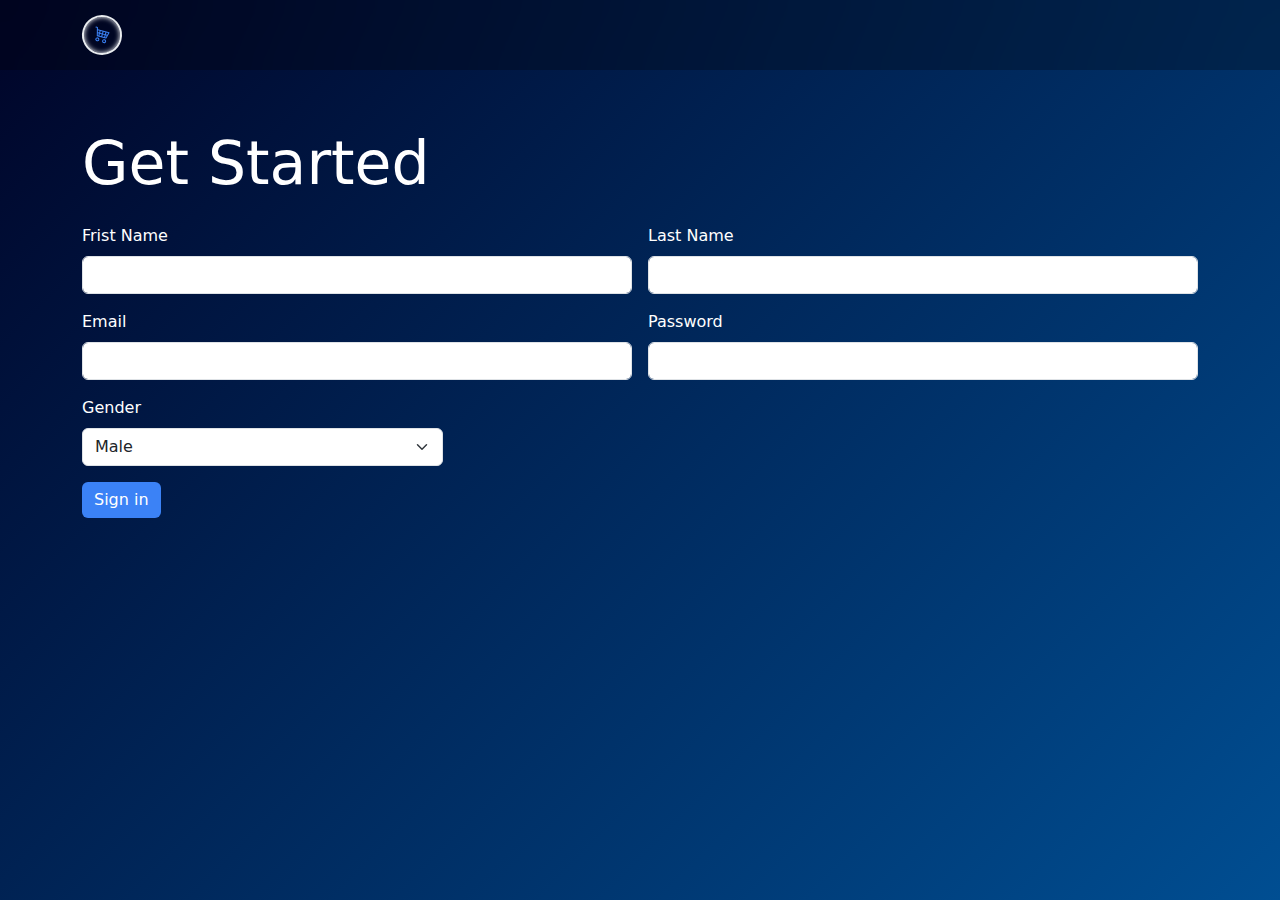
<file: index.html>
<!DOCTYPE html>
<html lang="en">

<head>
    <meta charset="UTF-8">
    <meta name="viewport" content="width=device-width, initial-scale=1.0">
    <meta name="description" content="Discover a seamless shopping experience with our online store. Explore a wide range of products,
    add to your cart, and enjoy secure checkout. Shop now for the best deals and fast delivery!">
    <title>Shopping Cart</title>

    <!-- Css link -->
    <link href="Styles/main.css" rel="stylesheet">
    <link href="Styles/global.css" rel="stylesheet">

    <!-- Bootstrap -->
    <link href="https://cdn.jsdelivr.net/npm/bootstrap-icons@1.10.0/font/bootstrap-icons.css" rel="stylesheet">
    <link href="https://cdn.jsdelivr.net/npm/bootstrap@5.3.0/dist/css/bootstrap.min.css" rel="stylesheet">
    <script src="https://cdn.jsdelivr.net/npm/bootstrap@5.3.0/dist/js/bootstrap.bundle.min.js"></script>

</head>

<body>
    <div class="content">

        <!-- << Start Header -->
        <header
            class="w-100 d-flex justify-content-between align-items-center position-fixed top-0 start-0 bg-opacity-25 bg-black">
            <div class="container d-flex justify-content-between align-items-center">
                <div class="logo fs-3 text-light d-flex align-items-center gap-3">
                    <div
                        class="logo-wrapper d-flex justify-content-center align-items-center rounded-pill border border-2 border-light-subtle">
                        <i class="bi bi-cart4 fs-6"></i>
                    </div>
                </div>

                <div class="log-out">
                    <button class="Btn bg-danger rounded-3">
                        <div class="sign">
                            <i class="bi bi-box-arrow-left text-light"></i>
                        </div>
                        <div class="text">Logout</div>
                    </button>

                </div>
        </header>
        <!--  End Header // >> -->

        <!-- Start Home section // >> -->
        <section class="home pt-5">

            <main class="py-5 d-flex flex-column justify-content-evenly align-content-center">
                <div class="container">
                    <section
                        class="d-flex flex-column flex-md-row justify-content-center text-center justify-content-md-start gap-3 text-md-start align-items-center">
                        <p class="welocme-msg text-capitalize text-light">Welcome <span class="user-name fw-bold">Mr
                                ....</span>
                            To Our
                            Shopping
                            Cart</p>
                        <i class="bi bi-bag-heart-fill cart"></i>
                    </section>
                </div>

                <div class="container mt-5">
                    <div class="row justify-content-evenly gap-5">

                        <div class="card col-md-6 p-0 position-relative border-0" style="width: 18rem;">
                            <div class="price position-absolute top0 end-0 btn btn-primary">
                                1999$
                            </div>
                            <img src="./Imgs/ps4.jpg" class="card-img-top" alt="...">
                            <div class="card-body">
                                <p class="card-text">Some quick example text to build on the card title and make up
                                    the
                                    bulk
                                    of
                                    the card's
                                    content.</p>
                                <a href="./Pages/products.html" class="btn btn-primary">Shop More</a>
                            </div>
                        </div>

                        <div class="card col-md-6 p-0 position-relative border-0" style="width: 18rem;">
                            <div class="price position-absolute top0 end-0 btn btn-warning">
                                299$
                            </div>
                            <img src="./Imgs/shose2.jpg" class="card-img-top" alt="...">
                            <div class="card-body">
                                <p class="card-text">Some quick example text to build on the card title and make up
                                    the
                                    bulk
                                    of
                                    the card's
                                    content.</p>
                                <a href="./Pages/products.html" class="btn btn-primary">Shop More</a>
                            </div>
                        </div>

                        <div class="card col-md-6 p-0 position-relative border-0" style="width: 18rem;">
                            <div class="price position-absolute top0 end-0 btn btn-primary">
                                39$
                            </div>
                            <img src="./Imgs/watch2.jpg" class="card-img-top" alt="...">
                            <div class="card-body">
                                <p class="card-text">Some quick example text to build on the card title and make up
                                    the
                                    bulk
                                    of
                                    the card's
                                    content.</p>

                                <a href="./Pages/products.html" class="btn btn-primary">Shop More</a>
                            </div>
                        </div>

                        <div class="card show-more col-md-6 p-0 d-flex flex-column justify-content-center align-items-center"
                            style="width: 18rem;">
                            <div
                                class="icon-wrapper d-flex flex-column justify-content-center align-items-center text-center">
                                <i class="bi bi-cart-plus fs-1"></i>
                            </div>
                            <a href="./Pages/products.html">
                                <div class="card-body text-center text-capitalize">
                                    <p class="card-text">
                                        Click here to shop more products
                                        in products page
                                    </p>
                                </div>
                            </a>
                        </div>

                    </div>
                </div>

            </main>
        </section>
        <!-- End Home section // >> -->

    </div>

    <script src="../Scripts/main.js" defer></script>
</body>

</html>
</file>
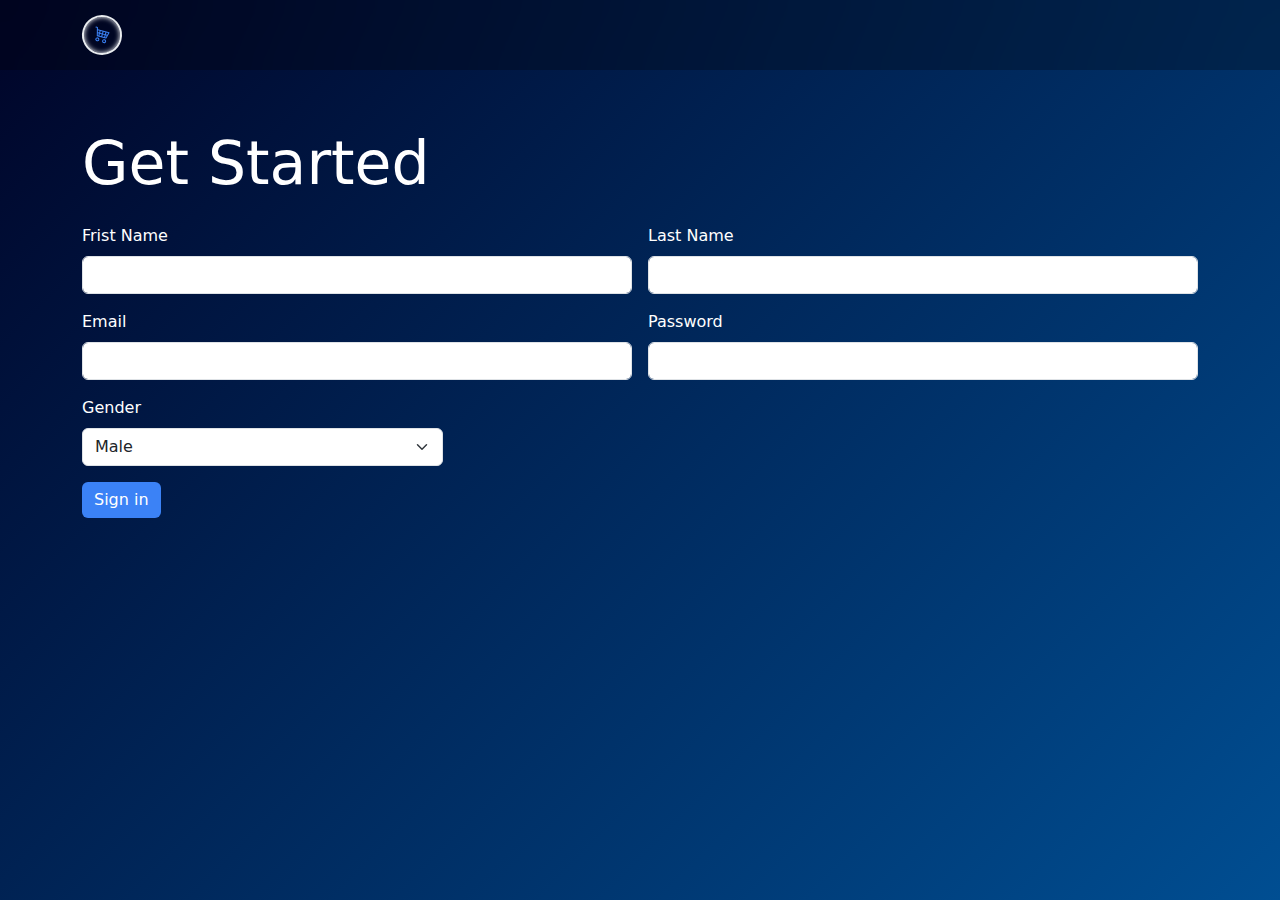
<file: Pages/index.html>
<!DOCTYPE html>
<html lang="en">

<head>
    <meta charset="UTF-8">
    <meta name="viewport" content="width=device-width, initial-scale=1.0">
    <meta name="description" content="Discover a seamless shopping experience with our online store. Explore a wide range of products,
    add to your cart, and enjoy secure checkout. Shop now for the best deals and fast delivery!">
    <title>Shopping Cart</title>

    <!-- Css link -->
    <link href="../Styles/main.css" rel="stylesheet">
    <link href="../Styles/global.css" rel="stylesheet">

    <!-- Bootstrap -->
    <link href="https://cdn.jsdelivr.net/npm/bootstrap-icons@1.10.0/font/bootstrap-icons.css" rel="stylesheet">
    <link href="https://cdn.jsdelivr.net/npm/bootstrap@5.3.0/dist/css/bootstrap.min.css" rel="stylesheet">
    <script src="https://cdn.jsdelivr.net/npm/bootstrap@5.3.0/dist/js/bootstrap.bundle.min.js"></script>

</head>

<body>
    <div class="content">

        <!-- << Start Header -->
        <header
            class="w-100 d-flex justify-content-between align-items-center position-fixed top-0 start-0 bg-opacity-25 bg-black">
            <div class="container d-flex justify-content-between align-items-center">
                <div class="logo fs-3 text-light d-flex align-items-center gap-3">
                    <div
                        class="logo-wrapper d-flex justify-content-center align-items-center rounded-pill border border-2 border-light-subtle">
                        <i class="bi bi-cart4 fs-6"></i>
                    </div>
                </div>

                <div class="log-out">
                    <button class="Btn bg-danger rounded-3">
                        <div class="sign">
                            <i class="bi bi-box-arrow-left text-light"></i>
                        </div>
                        <div class="text">Logout</div>
                    </button>

                </div>
        </header>
        <!--  End Header // >> -->

        <!-- Start Home section // >> -->
        <section class="home pt-5">

            <main class="py-5 d-flex flex-column justify-content-evenly align-content-center">
                <div class="container">
                    <section
                        class="d-flex flex-column flex-md-row justify-content-center text-center justify-content-md-start gap-3 text-md-start align-items-center">
                        <p class="welocme-msg text-capitalize text-light">Welcome <span class="user-name fw-bold">Mr
                                ....</span>
                            To Our
                            Shopping
                            Cart</p>
                        <i class="bi bi-bag-heart-fill cart"></i>
                    </section>
                </div>

                <div class="container mt-5">
                    <div class="row justify-content-evenly gap-5">

                        <div class="card col-md-6 p-0 position-relative border-0" style="width: 18rem;">
                            <div class="price position-absolute top0 end-0 btn btn-primary">
                                1999$
                            </div>
                            <img src="/Imgs/ps4.jpg" class="card-img-top" alt="...">
                            <div class="card-body">
                                <p class="card-text">Some quick example text to build on the card title and make up
                                    the
                                    bulk
                                    of
                                    the card's
                                    content.</p>
                                <a href="./products.html" class="btn btn-primary">Shop More</a>
                            </div>
                        </div>

                        <div class="card col-md-6 p-0 position-relative border-0" style="width: 18rem;">
                            <div class="price position-absolute top0 end-0 btn btn-warning">
                                299$
                            </div>
                            <img src="/Imgs/shose2.jpg" class="card-img-top" alt="...">
                            <div class="card-body">
                                <p class="card-text">Some quick example text to build on the card title and make up
                                    the
                                    bulk
                                    of
                                    the card's
                                    content.</p>
                                <a href="./products.html" class="btn btn-primary">Shop More</a>
                            </div>
                        </div>

                        <div class="card col-md-6 p-0 position-relative border-0" style="width: 18rem;">
                            <div class="price position-absolute top0 end-0 btn btn-primary">
                                39$
                            </div>
                            <img src="/Imgs/watch2.jpg" class="card-img-top" alt="...">
                            <div class="card-body">
                                <p class="card-text">Some quick example text to build on the card title and make up
                                    the
                                    bulk
                                    of
                                    the card's
                                    content.</p>

                                <a href="./products.html" class="btn btn-primary">Shop More</a>
                            </div>
                        </div>

                        <div class="card show-more col-md-6 p-0 d-flex flex-column justify-content-center align-items-center"
                            style="width: 18rem;">
                            <div
                                class="icon-wrapper d-flex flex-column justify-content-center align-items-center text-center">
                                <i class="bi bi-cart-plus fs-1"></i>
                            </div>
                            <a href="./products.html">
                                <div class="card-body text-center text-capitalize">
                                    <p class="card-text">
                                        Click here to shop more products
                                        in products page
                                    </p>
                                </div>
                            </a>
                        </div>

                    </div>
                </div>

            </main>
        </section>
        <!-- End Home section // >> -->

    </div>

    <script src="../Scripts/main.js" defer></script>
</body>

</html>
</file>
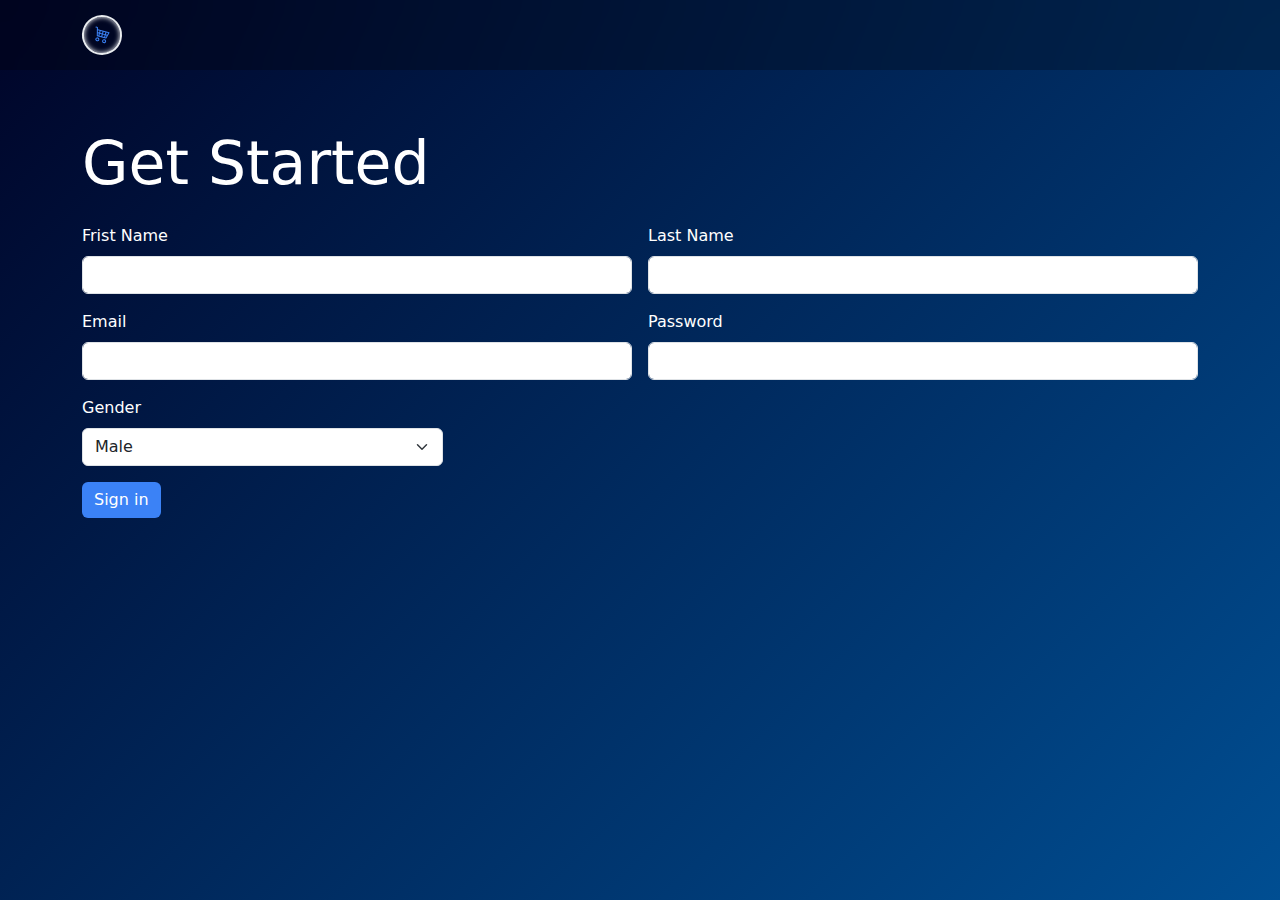
<file: get-started.html>
<!DOCTYPE html>
<html lang="en">

<head>
    <meta charset="UTF-8">
    <meta name="viewport" content="width=device-width, initial-scale=1.0">
    <meta name="description" content="Discover a seamless shopping experience with our online store. Explore a wide range of products,
    add to your cart, and enjoy secure checkout. Shop now for the best deals and fast delivery!">
    <title>Get Started</title>

    <!-- Css Links  -->
    <link href="Styles/global.css" rel="stylesheet">

    <!-- Bootstrap -->
    <link href="https://cdn.jsdelivr.net/npm/bootstrap-icons@1.10.0/font/bootstrap-icons.css" rel="stylesheet">
    <link href="https://cdn.jsdelivr.net/npm/bootstrap@5.3.0/dist/css/bootstrap.min.css" rel="stylesheet">
    <script src="https://cdn.jsdelivr.net/npm/bootstrap@5.3.0/dist/js/bootstrap.bundle.min.js"></script>
</head>

<body>
    <div class="content">
        <header
            class="w-100 d-flex justify-content-between align-items-center position-sticky top-0 start-0 bg-opacity-25 bg-black">
            <div class="container">
                <div class="logo fs-3 text-light d-flex align-items-center gap-3">
                    <div
                        class="logo-wrapper d-flex justify-content-center align-items-center rounded-pill border border-2 border-light-subtle">
                        <i class="bi bi-cart4 fs-6"></i>
                    </div>
                </div>
            </div>
        </header>

        <div class="container py-5">
            <p class="main-msg">
                Get Started
            </p>
            <form id="#" class="row g-3">
                <!-- Start User Full Name -->
                <div class="col-md-6">
                    <label for="fristName" class="form-label">Frist Name</label>
                    <input type="text" class="form-control" id="fristName">
                </div>
                <div class="col-md-6">
                    <label for="lastName" class="form-label">Last Name</label>
                    <input type="text" class="form-control" id="lastName">
                </div>
                <!-- End User Full Name -->

                <!-- Start User Email & Pass -->
                <div class="col-md-6">
                    <label for="inputEmail4" class="form-label">Email</label>
                    <input type="email" class="form-control" id="inputEmail4">
                </div>
                <div class="col-md-6">
                    <label for="inputPassword4" class="form-label">Password</label>
                    <input type="password" class="form-control" id="inputPassword4" minlength="8">
                </div>
                <!-- End User Email & Pass -->

                <!-- Start Gender -->
                <div class="col-md-4">
                    <label for="inputState" class="form-label">Gender</label>
                    <select id="inputState" class="form-select">
                        <option selected>Male</option>
                        <option>Female</option>
                    </select>
                </div>
                <!-- End Gender -->

                <div id="submit" class="col-12">
                    <button type="submit" class="btn btn-primary">Sign in</button>
                </div>
            </form>

        </div>
    </div>

    <script type="module" src="Scripts/get-started.js" defer></script>
</body>

</html>
</file>
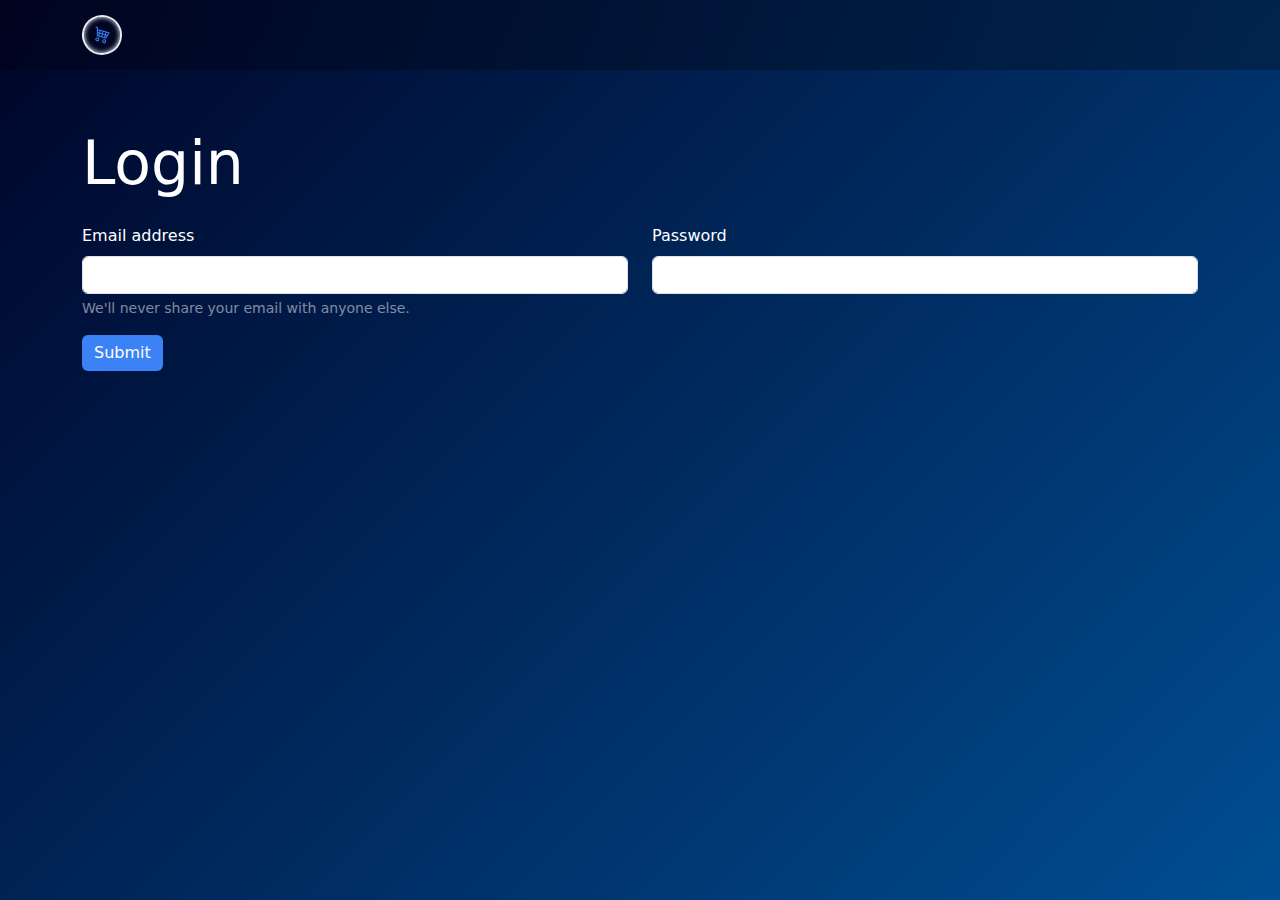
<file: login.html>
<!DOCTYPE html>
<html lang="en">

<head>
    <meta charset="UTF-8">
    <meta name="viewport" content="width=device-width, initial-scale=1.0">
    <meta name="description" content="Discover a seamless shopping experience with our online store. Explore a wide range of products,
    add to your cart, and enjoy secure checkout. Shop now for the best deals and fast delivery!">
    <title>Login</title>

    <!-- Css -->
    <link href="Styles/global.css" rel="stylesheet">

    <!-- Bootstrap -->
    <link href="https://cdn.jsdelivr.net/npm/bootstrap-icons@1.10.0/font/bootstrap-icons.css" rel="stylesheet">
    <link href="https://cdn.jsdelivr.net/npm/bootstrap@5.3.0/dist/css/bootstrap.min.css" rel="stylesheet">
    <script src="https://cdn.jsdelivr.net/npm/bootstrap@5.3.0/dist/js/bootstrap.bundle.min.js"></script>
</head>

<body>

    <div class="content">
        <header
            class="w-100 d-flex justify-content-between align-items-center position-sticky top-0 start-0 bg-opacity-25 bg-black">
            <div class="container">
                <div class="logo fs-3 text-light d-flex align-items-center gap-3">
                    <div
                        class="logo-wrapper d-flex justify-content-center align-items-center rounded-pill border border-2 border-light-subtle">
                        <i class="bi bi-cart4 fs-6"></i>
                    </div>
                </div>
            </div>
        </header>

        <div class="container py-5">

            <p class="main-msg"> Login </p>
            <form id="#">
                <div class="row">
                    <div class="mb-3 col-md-6">
                        <label for="exampleInputEmail1" class="form-label">Email address</label>
                        <input type="email" class="form-control" id="exampleInputEmail1" aria-describedby="emailHelp">
                        <div id="emailHelp" class="form-text text-white-50">We'll never share your email with
                            anyone else.</div>
                    </div>
                    <div class="mb-3 col-md-6">
                        <label for="exampleInputPassword1" class="form-label">Password</label>
                        <input type="password" class="form-control" id="exampleInputPassword1" minlength="8">
                    </div>
                </div>

                <button id="submit" type="submit" class="btn btn-primary">Submit</button>
            </form>

        </div>

    </div>

    <script type="module" src="Scripts/login.js"></script>
</body>

</html>
</file>
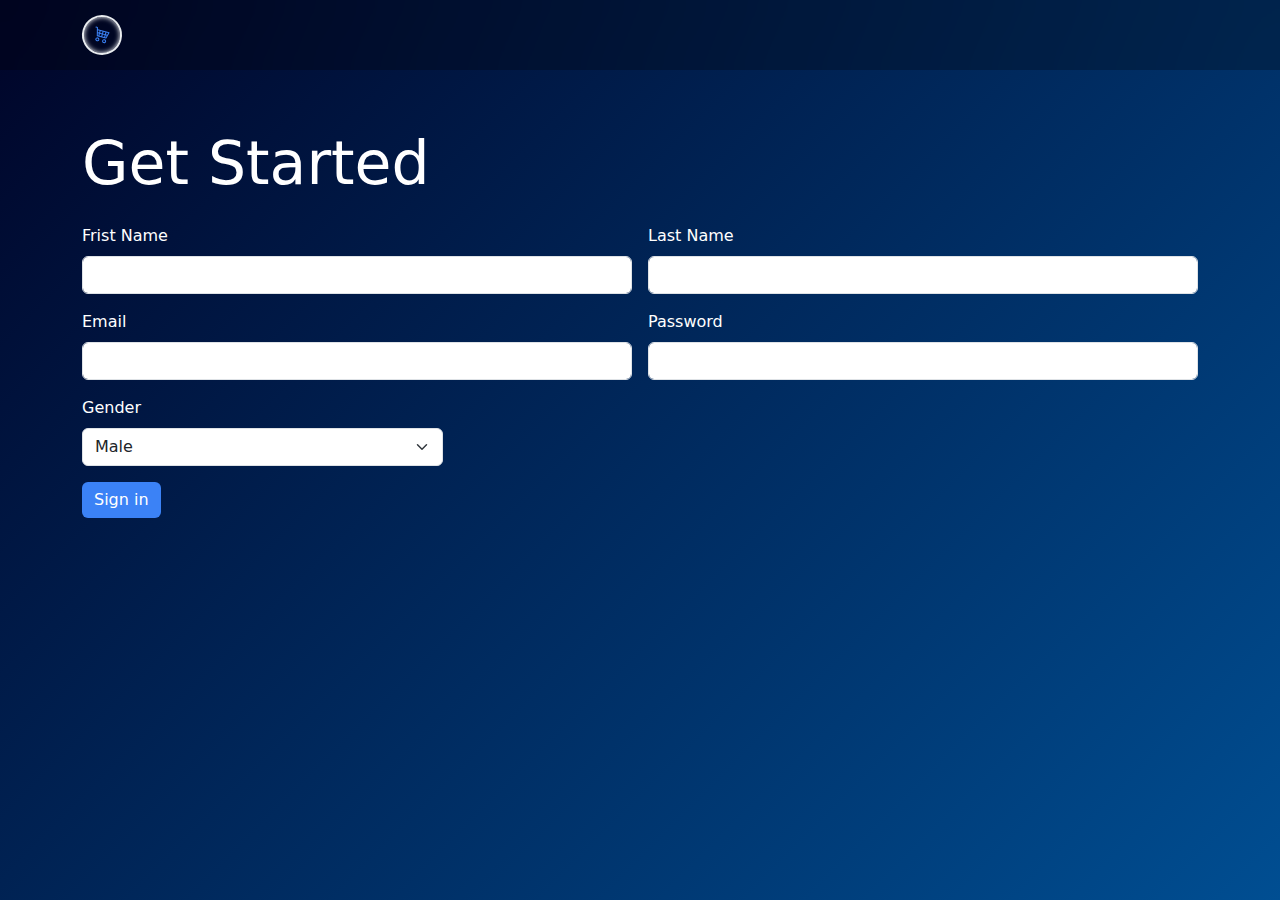
<file: products.html>
<!DOCTYPE html>
<html lang="en">

<head>
    <meta charset="UTF-8">
    <meta name="viewport" content="width=device-width, initial-scale=1.0">
    <meta name="description" content="Discover a seamless shopping experience with our online store. Explore a wide range of products,
    add to your cart, and enjoy secure checkout. Shop now for the best deals and fast delivery!">

    <title>Products</title>

    <!-- Css Links  -->
    <link href="Styles/global.css" rel="stylesheet">
    <link href="Styles/products.css" rel="stylesheet">


    <!-- Bootstrap -->
    <link href="https://cdn.jsdelivr.net/npm/bootstrap-icons@1.10.0/font/bootstrap-icons.css" rel="stylesheet">
    <link href="https://cdn.jsdelivr.net/npm/bootstrap@5.3.0/dist/css/bootstrap.min.css" rel="stylesheet">
    <script src="https://cdn.jsdelivr.net/npm/bootstrap@5.3.0/dist/js/bootstrap.bundle.min.js"></script>
</head>

<body>
    <div class="popup d-flex justify-content-center align-items-center
                gap-3 position-fixed top-50 py-4 rounded-3">
    </div>

    <!-- Outside the content to be the obvious chiled to the body  -->
    <div class="load-overlay d-flex justify-content-center align-items-center">
        <div class="loading">
            <span></span>
            <span></span>
            <span></span>
            <span></span>
            <span></span>
        </div>
    </div>

    <div class="content">
        <!-- << Start Header -->
        <header
            class="w-100 position-sticky top-0 start-0 bg-opacity-25 bg-black d-flex justify-content-between align-items-center ">
            <div class="container d-flex justify-content-between align-items-center ">
                <div class="logo fs-3 text-light d-flex align-items-center gap-3">
                    <div
                        class="logo-wrapper d-flex justify-content-center align-items-center rounded-pill border border-2 border-light-subtle">
                        <a class="d-flex justify-content-center align-items-center" href="./index.html">
                            <i class="bi bi-cart4 fs-6"></i>
                        </a>
                    </div>
                </div>

                <div class="cart-icon position-relative">
                    <span class="cart-num d-flex justify-content-center align-items-center
                    position-absolute top-0 end-0 text-light rounded-pill bg-primary fw-bold">
                    </span>
                    <i class="bi bi-cart2 fs-3 text-white"></i>
                </div>
            </div>
        </header>
        <!--  End Header // >> -->

        <!-- << Start Products Page -->
        <div class="container py-5">
            <div class="title pb-5">
                <p class="fs-3 text-white">All Categorey</p>
            </div>
            <div class="products row gap-5 justify-content-evenly">

            </div>
        </div>
        <!-- End Products Page // >> -->

        <!-- << Start Cart Page -->
        <div class="cart-page">
            <div class="container py-5">
                <!-- Cart Products -->
                <div class="products py-5 row gap-5 justify-content-evenly"> </div>
                <!-- Info -->
                <div class="cost-container bg-primary bg-opacity-50 rounded-2 text-light mb-5 fs-5 p-3 
                    d-flex flex-column justify-content-center align-items-center">
                    <p> Total Products <span class="products-num"></span> </p>
                    <p>Discount : -- </p>
                    <p> Shipping : Free </p>
                    <p class="m-0">Total Cost : <span class="total-cost"></span> </p>
                </div>
            </div>
        </div>
        <!-- End Cart Page // >> -->
    </div>
    <script src="Scripts/products.js" defer></script>
</body>

</html>
</file>
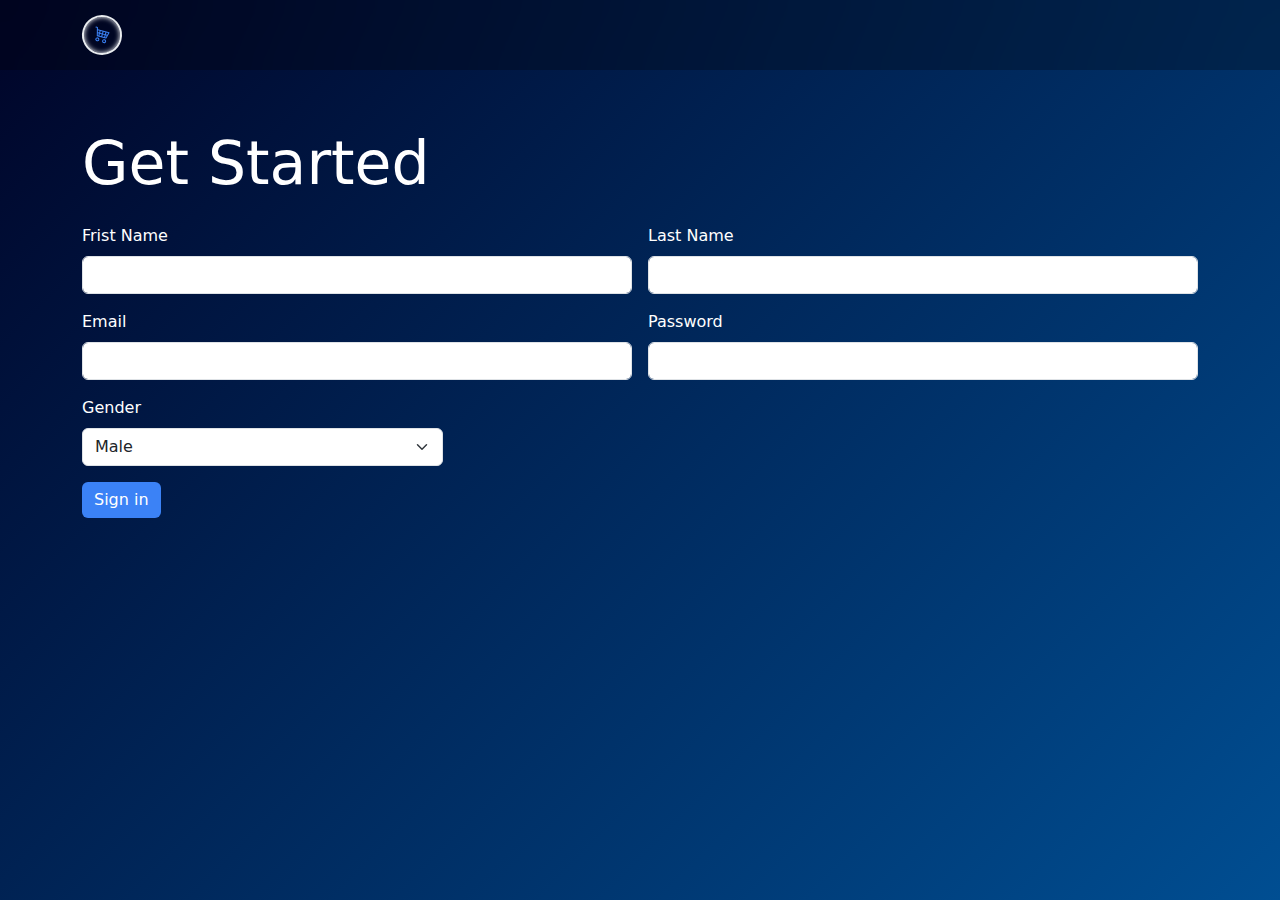
<file: Pages/get-started.html>
<!DOCTYPE html>
<html lang="en">

<head>
    <meta charset="UTF-8">
    <meta name="viewport" content="width=device-width, initial-scale=1.0">
    <meta name="description" content="Discover a seamless shopping experience with our online store. Explore a wide range of products,
    add to your cart, and enjoy secure checkout. Shop now for the best deals and fast delivery!">
    <title>Get Started</title>

    <!-- Css Links  -->
    <link href="../Styles/global.css" rel="stylesheet">

    <!-- Bootstrap -->
    <link href="https://cdn.jsdelivr.net/npm/bootstrap-icons@1.10.0/font/bootstrap-icons.css" rel="stylesheet">
    <link href="https://cdn.jsdelivr.net/npm/bootstrap@5.3.0/dist/css/bootstrap.min.css" rel="stylesheet">
    <script src="https://cdn.jsdelivr.net/npm/bootstrap@5.3.0/dist/js/bootstrap.bundle.min.js"></script>
</head>

<body>
    <div class="content">
        <header
            class="w-100 d-flex justify-content-between align-items-center position-sticky top-0 start-0 bg-opacity-25 bg-black">
            <div class="container">
                <div class="logo fs-3 text-light d-flex align-items-center gap-3">
                    <div
                        class="logo-wrapper d-flex justify-content-center align-items-center rounded-pill border border-2 border-light-subtle">
                        <i class="bi bi-cart4 fs-6"></i>
                    </div>
                </div>
            </div>
        </header>

        <div class="container py-5">
            <p class="main-msg">
                Get Started
            </p>
            <form id="#" class="row g-3">
                <!-- Start User Full Name -->
                <div class="col-md-6">
                    <label for="fristName" class="form-label">Frist Name</label>
                    <input type="text" class="form-control" id="fristName">
                </div>
                <div class="col-md-6">
                    <label for="lastName" class="form-label">Last Name</label>
                    <input type="text" class="form-control" id="lastName">
                </div>
                <!-- End User Full Name -->

                <!-- Start User Email & Pass -->
                <div class="col-md-6">
                    <label for="inputEmail4" class="form-label">Email</label>
                    <input type="email" class="form-control" id="inputEmail4">
                </div>
                <div class="col-md-6">
                    <label for="inputPassword4" class="form-label">Password</label>
                    <input type="password" class="form-control" id="inputPassword4" minlength="8">
                </div>
                <!-- End User Email & Pass -->

                <!-- Start Gender -->
                <div class="col-md-4">
                    <label for="inputState" class="form-label">Gender</label>
                    <select id="inputState" class="form-select">
                        <option selected>Male</option>
                        <option>Female</option>
                    </select>
                </div>
                <!-- End Gender -->

                <div id="submit" class="col-12">
                    <button type="submit" class="btn btn-primary">Sign in</button>
                </div>
            </form>

        </div>
    </div>

    <script type="module" src="../Scripts/get-started.js" defer></script>
</body>

</html>
</file>
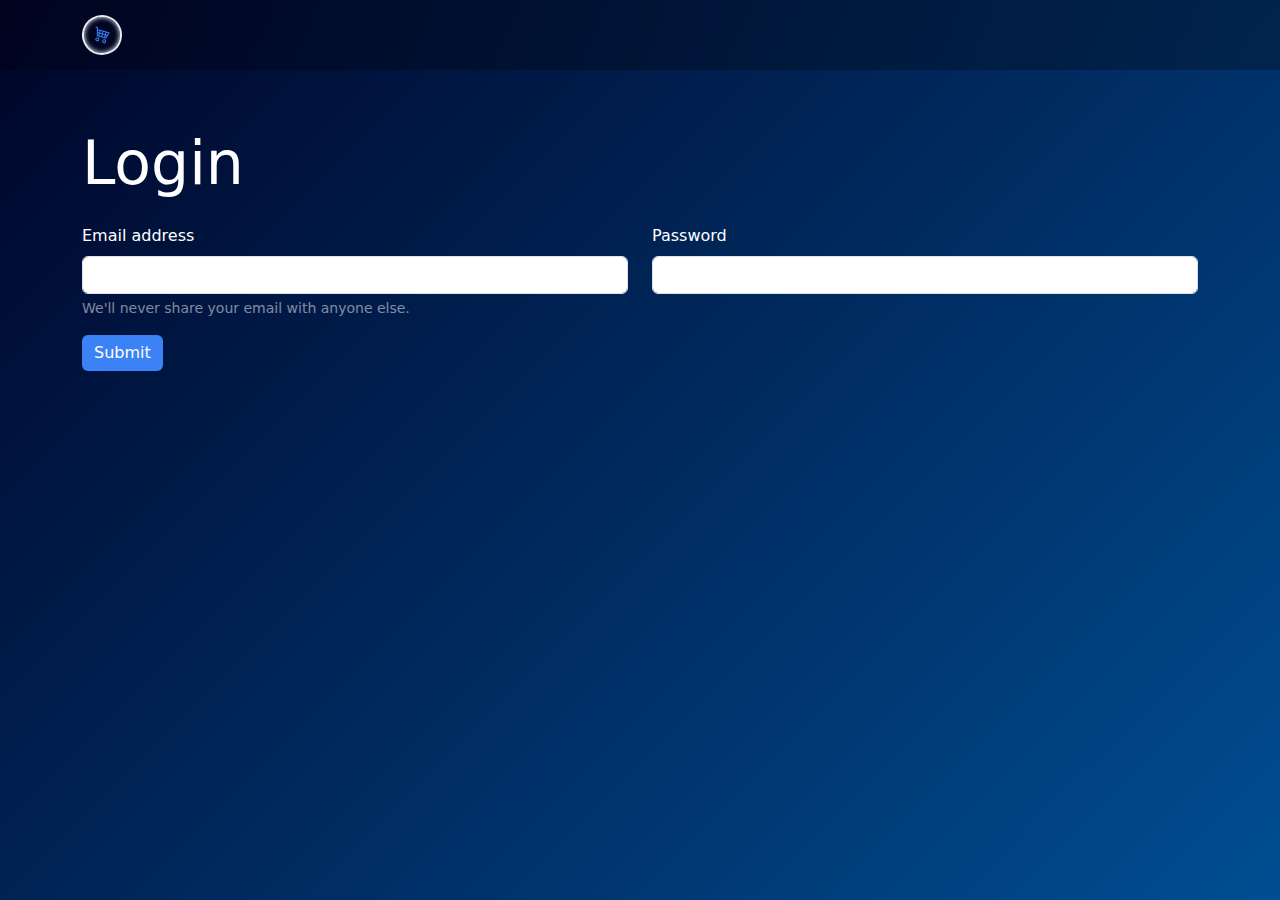
<file: Pages/login.html>
<!DOCTYPE html>
<html lang="en">

<head>
    <meta charset="UTF-8">
    <meta name="viewport" content="width=device-width, initial-scale=1.0">
    <meta name="description" content="Discover a seamless shopping experience with our online store. Explore a wide range of products,
    add to your cart, and enjoy secure checkout. Shop now for the best deals and fast delivery!">
    <title>Login</title>

    <!-- Css -->
    <link href="../Styles/global.css" rel="stylesheet">

    <!-- Bootstrap -->
    <link href="https://cdn.jsdelivr.net/npm/bootstrap-icons@1.10.0/font/bootstrap-icons.css" rel="stylesheet">
    <link href="https://cdn.jsdelivr.net/npm/bootstrap@5.3.0/dist/css/bootstrap.min.css" rel="stylesheet">
    <script src="https://cdn.jsdelivr.net/npm/bootstrap@5.3.0/dist/js/bootstrap.bundle.min.js"></script>
</head>

<body>

    <div class="content">
        <header
            class="w-100 d-flex justify-content-between align-items-center position-sticky top-0 start-0 bg-opacity-25 bg-black">
            <div class="container">
                <div class="logo fs-3 text-light d-flex align-items-center gap-3">
                    <div
                        class="logo-wrapper d-flex justify-content-center align-items-center rounded-pill border border-2 border-light-subtle">
                        <i class="bi bi-cart4 fs-6"></i>
                    </div>
                </div>
            </div>
        </header>

        <div class="container py-5">

            <p class="main-msg"> Login </p>
            <form id="#">
                <div class="row">
                    <div class="mb-3 col-md-6">
                        <label for="exampleInputEmail1" class="form-label">Email address</label>
                        <input type="email" class="form-control" id="exampleInputEmail1" aria-describedby="emailHelp">
                        <div id="emailHelp" class="form-text text-white-50">We'll never share your email with
                            anyone else.</div>
                    </div>
                    <div class="mb-3 col-md-6">
                        <label for="exampleInputPassword1" class="form-label">Password</label>
                        <input type="password" class="form-control" id="exampleInputPassword1" minlength="8">
                    </div>
                </div>

                <button id="submit" type="submit" class="btn btn-primary">Submit</button>
            </form>

        </div>

    </div>

    <script type="module" src="../Scripts/login.js"></script>
</body>

</html>
</file>
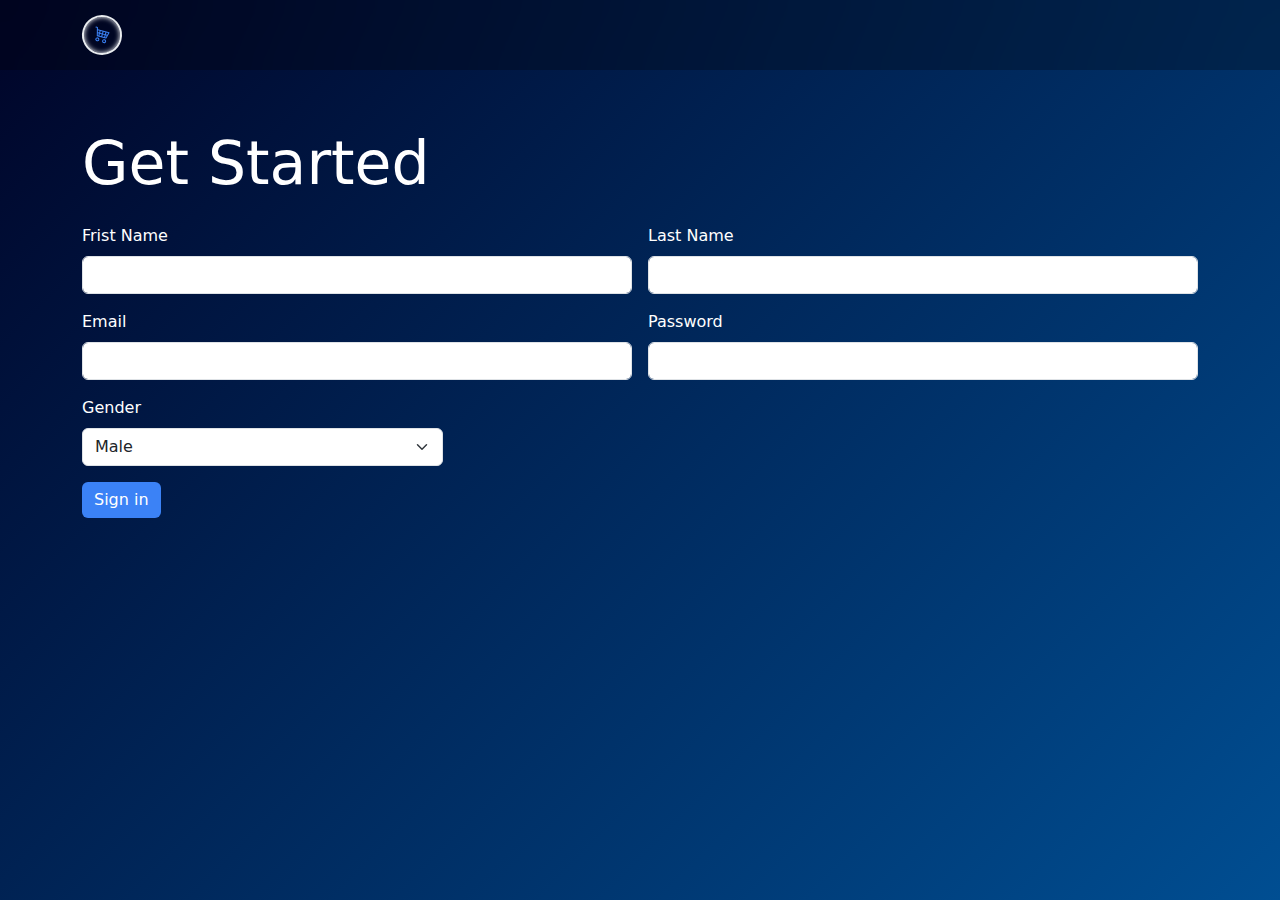
<file: Pages/products.html>
<!DOCTYPE html>
<html lang="en">

<head>
    <meta charset="UTF-8">
    <meta name="viewport" content="width=device-width, initial-scale=1.0">
    <meta name="description" content="Discover a seamless shopping experience with our online store. Explore a wide range of products,
    add to your cart, and enjoy secure checkout. Shop now for the best deals and fast delivery!">

    <title>Products</title>

    <!-- Css Links  -->
    <link href="../Styles/global.css" rel="stylesheet">
    <link href="../Styles/products.css" rel="stylesheet">


    <!-- Bootstrap -->
    <link href="https://cdn.jsdelivr.net/npm/bootstrap-icons@1.10.0/font/bootstrap-icons.css" rel="stylesheet">
    <link href="https://cdn.jsdelivr.net/npm/bootstrap@5.3.0/dist/css/bootstrap.min.css" rel="stylesheet">
    <script src="https://cdn.jsdelivr.net/npm/bootstrap@5.3.0/dist/js/bootstrap.bundle.min.js"></script>
</head>

<body>
    <div class="popup d-flex justify-content-center align-items-center
                gap-3 position-fixed top-50 py-4 rounded-3">
    </div>

    <!-- Outside the content to be the obvious chiled to the body  -->
    <div class="load-overlay d-flex justify-content-center align-items-center">
        <div class="loading">
            <span></span>
            <span></span>
            <span></span>
            <span></span>
            <span></span>
        </div>
    </div>

    <div class="content">
        <!-- << Start Header -->
        <header
            class="w-100 position-sticky top-0 start-0 bg-opacity-25 bg-black d-flex justify-content-between align-items-center ">
            <div class="container d-flex justify-content-between align-items-center ">
                <div class="logo fs-3 text-light d-flex align-items-center gap-3">
                    <div
                        class="logo-wrapper d-flex justify-content-center align-items-center rounded-pill border border-2 border-light-subtle">
                        <a class="d-flex justify-content-center align-items-center" href="../index.html">
                            <i class="bi bi-cart4 fs-6"></i>
                        </a>
                    </div>
                </div>

                <div class="cart-icon position-relative">
                    <span class="cart-num d-flex justify-content-center align-items-center
                    position-absolute top-0 end-0 text-light rounded-pill bg-primary fw-bold">
                    </span>
                    <i class="bi bi-cart2 fs-3 text-white"></i>
                </div>
            </div>
        </header>
        <!--  End Header // >> -->

        <!-- << Start Products Page -->
        <div class="container py-5">
            <div class="title pb-5">
                <p class="fs-3 text-white">All Categorey</p>
            </div>
            <div class="products row gap-5 justify-content-evenly">

            </div>
        </div>
        <!-- End Products Page // >> -->

        <!-- << Start Cart Page -->
        <div class="cart-page">
            <div class="container py-5">
                <!-- Cart Products -->
                <div class="products py-5 row gap-5 justify-content-evenly"> </div>
                <!-- Info -->
                <div class="cost-container bg-primary bg-opacity-50 rounded-2 text-light mb-5 fs-5 p-3 
                    d-flex flex-column justify-content-center align-items-center">
                    <p> Total Products <span class="products-num"></span> </p>
                    <p>Discount : -- </p>
                    <p> Shipping : Free </p>
                    <p class="m-0">Total Cost : <span class="total-cost"></span> </p>
                </div>
            </div>
        </div>
        <!-- End Cart Page // >> -->
    </div>
    <script src="../Scripts/products.js" defer></script>
</body>

</html>
</file>
<file: Styles/main.css>
:root {
  --main-color: #3b82f6;
}
/* << Start home section  */
main {
  min-height: 100vh;
}
main .welocme-msg {
  font-size: 60px;
  width: 70%;
}
main .user-name {
  color: var(--main-color);
}
main .cart {
  font-size: 100px;
  color: var(--main-color);
  transform: rotate(30deg);
}
@media (max-width: 768px) {
  main .welocme-msg {
    font-size: 40px;
    width: 90%;
  }

  main .cart {
    font-size: 80px;
  }
}
@media (max-width: 576px) {
  main .welocme-msg {
    font-size: 30px;
    width: 100%;
  }

  main .cart {
    font-size: 60px;
  }
}

/* << Start Logout Btn */
.Btn {
  display: flex;
  align-items: center;
  justify-content: flex-start;
  width: 40px;
  height: 40px;
  border: none;
  border-radius: 50%;
  cursor: pointer;
  position: relative;
  overflow: hidden;
  transition-duration: 0.3s;
  box-shadow: 2px 2px 10px rgba(0, 0, 0, 0.199);
}
.sign {
  width: 100%;
  transition-duration: 0.3s;
  display: flex;
  align-items: center;
  justify-content: center;
}
.text {
  position: absolute;
  right: 0%;
  width: 0%;
  opacity: 0;
  color: white;
  font-size: 14px;
  transition-duration: 0.3s;
}
.Btn:hover {
  width: 125px;
  border-radius: 40px;
  transition-duration: 0.3s;
}
.Btn:hover .sign {
  width: 30%;
  transition-duration: 0.3s;
  padding-left: 20px;
}
.Btn:hover .text {
  opacity: 1;
  width: 70%;
  transition-duration: 0.3s;
  padding-right: 10px;
}
.Btn:active {
  transform: translate(2px, 2px);
}
/* End Logout Btn // >> */

/* << Start Home Cards */
.card {
  height: 380px !important;
  transition: 0.3s;
}
.card:hover {
  scale: 1.03;
}
.card img {
  width: 100%;
  height: 60% !important;
}
/* End Home Cards // >> */
/*  End home section //>>  */
</file>
<file: Styles/global.css>
:root {
  --main-color: #3b82f6;
}
.content,
.home {
  min-height: 100vh;
  background: linear-gradient(135deg, #000428 0%, #004e92 100%);
}
header {
  backdrop-filter: blur(30px);
  height: 70px;
  z-index: 1000;
}
header .logo {
  height: 100%;
  align-items: center;
  .logo-wrapper {
    width: 40px;
    height: 40px;
    transform: rotate(15deg);
    box-shadow: inset 0 0 5px;
  }
  .logo-wrapper i {
    color: var(--main-color) !important;
  }
}
.main-msg {
  font-size: 60px;
  color: #fff;
}
form {
  color: white;
}
form button {
  border: none !important;
  background-color: var(--main-color) !important;
}
/* Shake Effect */
.shake {
  animation: shake 0.5s ease-in-out;
  border-color: red !important;
}
@keyframes shake {
  0% {
    transform: translateX(0);
  }
  25% {
    transform: translateX(-10px);
  }
  50% {
    transform: translateX(10px);
  }
  75% {
    transform: translateX(-10px);
  }
  100% {
    transform: translateX(0);
  }
}
</file>
<file: Styles/products.css>
/* Cart Page */
header .cart-icon {
  transform: rotateX(160deg);
  transform: rotateY(160deg);
  cursor: pointer;
}
.cart-num {
  transform: rotateX(160deg);
  transform: rotateY(160deg);
  width: 14px;
  height: 14px;
  font-size: 10px;
}
.cart-page {
  position: fixed;
  width: 100vw;
  height: 100vh;
  top: 70px;
  backdrop-filter: blur(30px);
  right: -100%;
  transition: 1s;
}
.cart-page.active {
  right: 0;
}
.cart-page .card {
  height: 150px !important;
}
.cart-page .card img {
  width: 50%;
  height: 80% !important;
  margin: auto 0 0;
}
.cart-page .card .card-body {
  width: 50%;
}
.cart-page .card .card-body .btn {
  font-size: 14px;
  gap: 5px !important;
  margin-top: 10px !important;
}
.cart-page .card .price {
  transform: translate(0);
}
.cart-page .container {
  height: 100%;
  overflow-y: scroll;
  scrollbar-width: none;
}

/* Products Page */
.card {
  height: 420px !important;
  transition: 0.3s;
}
.card:hover {
  scale: 1.03;
  box-shadow: 0 5px 5px #00000056;

  .add i {
    transition: 0.3s;
    animation: walk 1s infinite linear; /* Adjust duration as needed */
  }
}
.card img {
  width: 100%;
  height: 50% !important;
}
.card .price {
  border-top-left-radius: 0;
  border-top-right-radius: 0;
}
@keyframes walk {
  0% {
    transform: translateX(0);
  }
  50% {
    transform: translateX(10px);
  }
  100% {
    transform: translateX(0);
  }
}

/* Popup and card aniamtion */
.popup {
  background-color: #00000099;
  backdrop-filter: blur(20px);
  box-shadow: 0 0 15px #00000099;
  width: 300px;
  z-index: 100000;
  left: -400px;
  transition: 0.6s;
  color: white;
}
.popup.active {
  left: 10%;
}
.products .card.added,
.cart-icon.added {
  animation: added 0.6s ease-in-out forwards;
  transition: 1s;
}
.products .card.added button {
  background-color: #49a84c !important;
}
.products .card.shake {
  animation: shake 0.5s ease-in-out;
  box-shadow: 0 0 15px red;
  button {
    background-color: red !important;
  }
}
@keyframes added {
  0% {
    scale: 1;
  }
  50% {
    scale: 0.9;
  }
  75% {
    scale: 1;
  }
  100% {
    scale: 1;
  }
}
.cart-page .card.remove {
  transition: 1s;
  scale: 0;
}

/* Loading >>  */
.load-overlay {
  position: fixed;
  width: 100%;
  height: 100vh;
  z-index: 1000;
  backdrop-filter: blur(30px);
  background-color: rgba(0, 0, 0, 0.26);
}
.loading {
  --speed-of-animation: 0.9s;
  --gap: 6px;
  --first-color: #4c86f9;
  --second-color: #49a84c;
  --third-color: #f6bb02;
  --fourth-color: #f6bb02;
  --fifth-color: #2196f3;
  display: flex;
  justify-content: center;
  align-items: center;
  width: 100px;
  gap: 6px;
  height: 100px;
}
.loading span {
  width: 4px;
  height: 50px;
  background: var(--first-color);
  animation: scale var(--speed-of-animation) ease-in-out infinite;
}
.loading span:nth-child(2) {
  background: var(--second-color);
  animation-delay: -0.8s;
}
.loading span:nth-child(3) {
  background: var(--third-color);
  animation-delay: -0.7s;
}
.loading span:nth-child(4) {
  background: var(--fourth-color);
  animation-delay: -0.6s;
}
.loading span:nth-child(5) {
  background: var(--fifth-color);
  animation-delay: -0.5s;
}
@keyframes scale {
  0%,
  40%,
  100% {
    transform: scaleY(0.05);
  }

  20% {
    transform: scaleY(1);
  }
}
</file>
